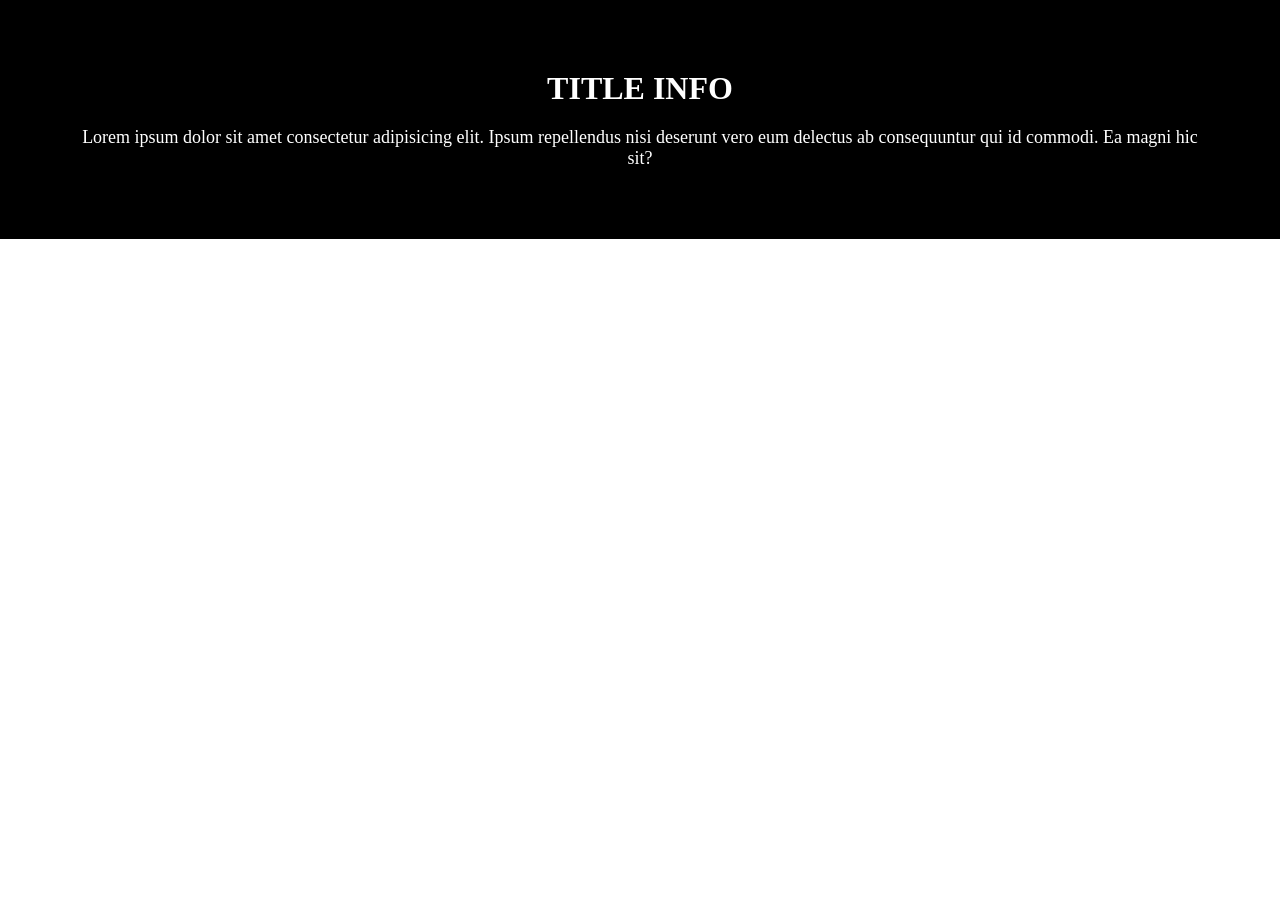
<file: lesson02/index.html>
<!DOCTYPE html>
<html lang="en">
<head>
    <meta charset="UTF-8">
    <meta name="viewport" content="width=device-width, initial-scale=1.0">
    <link rel="stylesheet" href="./css/style.css">
    <title>Document</title>
</head>
<body>
    <article class="banner">
        <h1 class="banner__title">title info</h1>
        <p class="banner__desc">
            Lorem ipsum dolor sit amet consectetur adipisicing elit. Ipsum repellendus nisi deserunt vero eum delectus ab consequuntur qui id commodi. Ea magni hic sit?
        </p>
    </article>
    <section></section>
</body>
</html>
</file>
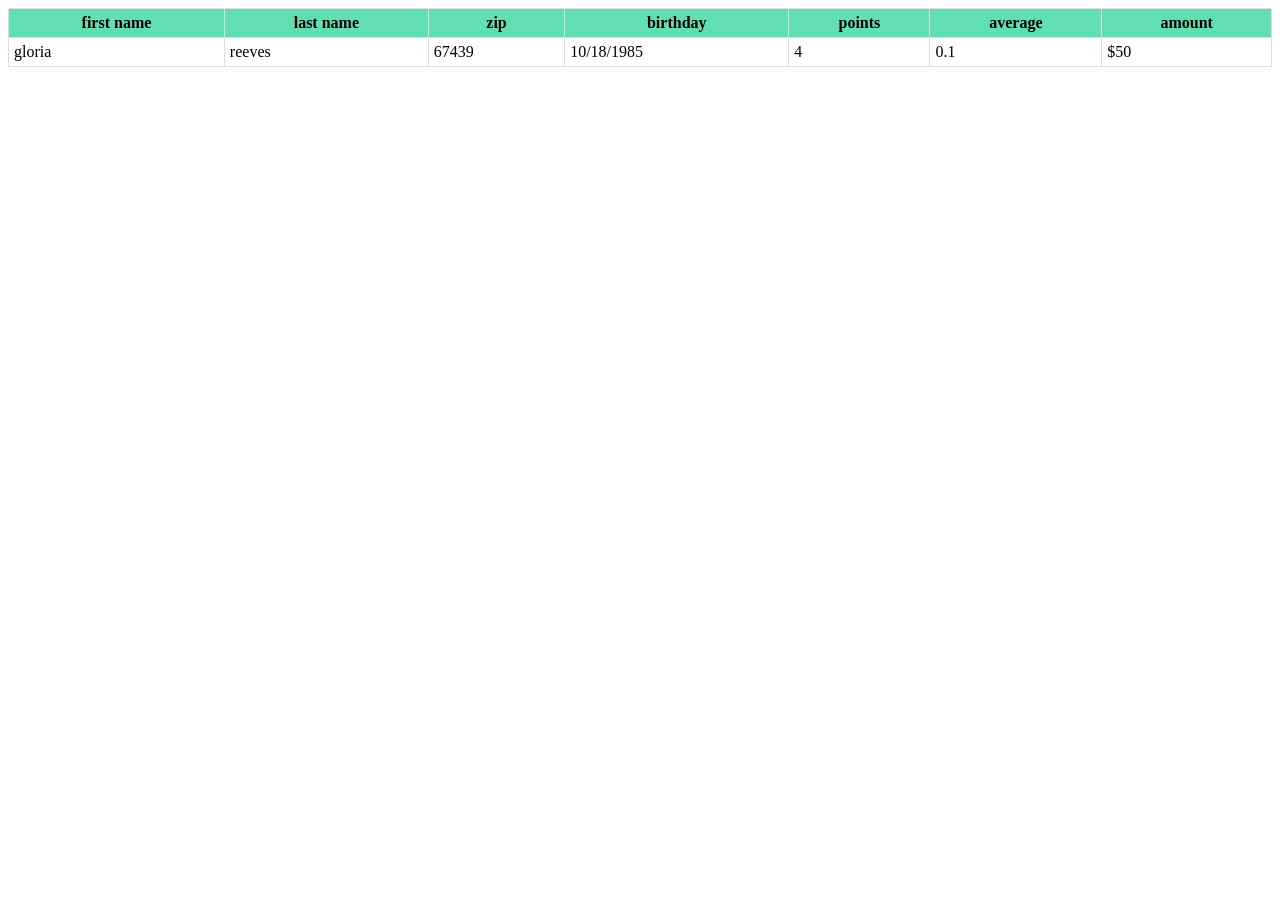
<file: lesson03/lesson04/index.html>
<!DOCTYPE html>
<html lang="en">
<head>
    <meta charset="UTF-8">
    <meta name="viewport" content="width=device-width, initial-scale=1.0">
    <title>Document</title> <link rel="stylesheet" href="style.css">
</head>
<body>
    <table class="table"> 
        <thead>
            <tr>
                <th>first name</th>
                <th>last name</th>
                <th>zip</th>
                <th>birthday</th>
                <th>points</th>
                <th>average</th>
                <th>amount</th>
            </tr>
        </thead>
        <tbody>
            <tr>
                <td>gloria</td>
                <td>reeves</td>
                <td>67439</td>
                <td>10/18/1985</td>
                <td>4</td>
                <td>0.1</td>
                <td>$50</td>
            </tr>
        </tbody>
    </table>
</body>
</html>
</file>
<file: lesson02/css/style.css>
* {
    margin: 0;
}
.wrapper {
    font-family: sans-serif;
}
.banner {
    text-align: center;
    background: black;
    color: white;
    padding: 70px;
}
.banner__title {
    font-size: 32px;
    text-transform: uppercase;
}
.banner__desc {
    margin-top: 20px;
    font-size: 18px;
}
</file>
<file: lesson03/lesson04/style.css>
.table {
	width: 100%;
	margin-bottom: 20px;
	border: 1px solid #dddddd;
	border-collapse: collapse; 
}
.table th {
	font-weight: bold;
	padding: 5px;
	background: #61dfb3;
	border: 1px solid #dddddd;
}
.table td {
	border: 1px solid #dddddd;
	padding: 5px;
}
</file>
